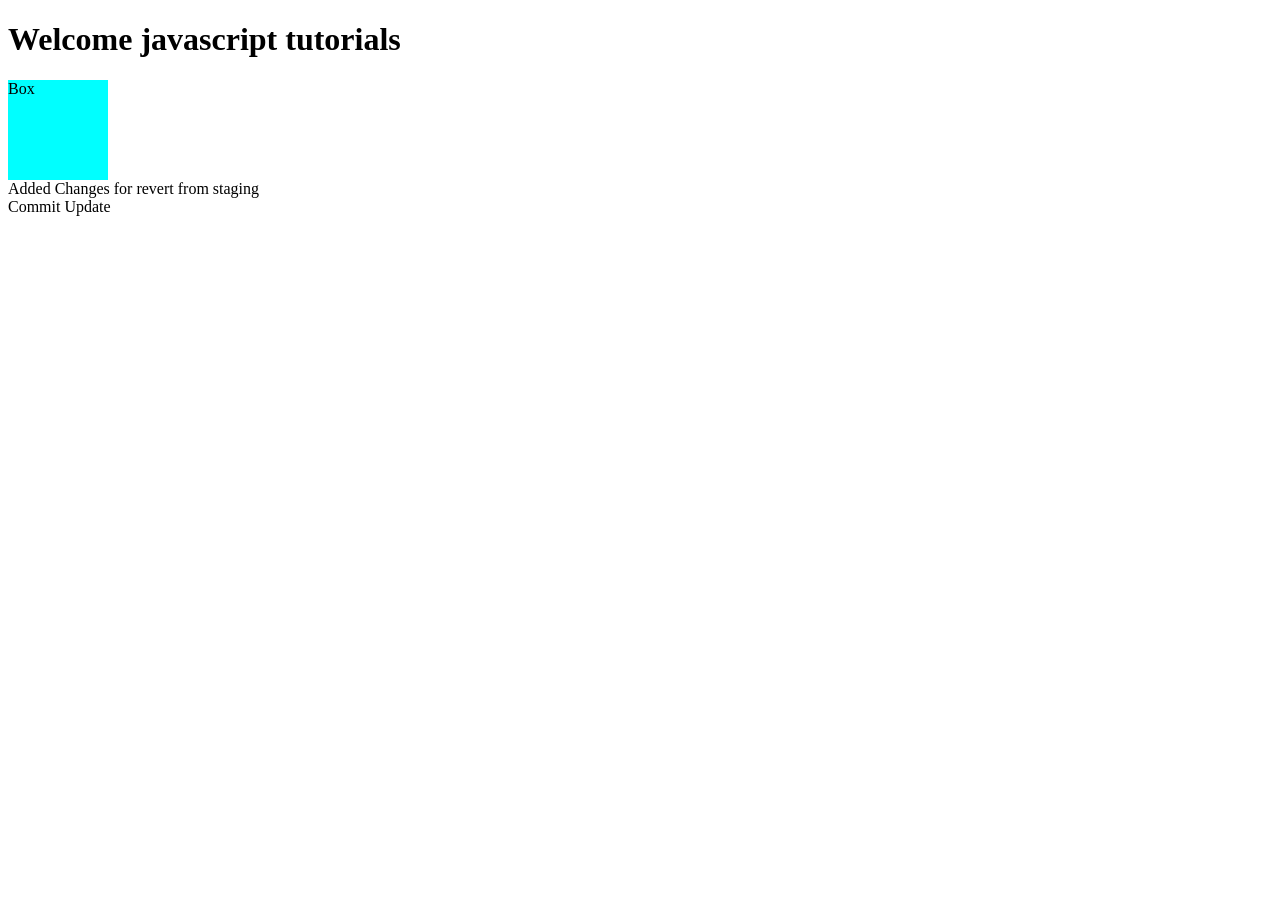
<file: index.html>
<!DOCTYPE html>
<html lang="en">
<head>
    <meta charset="UTF-8">
    <meta name="viewport" content="width=device-width, initial-scale=1.0">
    <title>Document</title>
    <link rel="stylesheet" href="index.css">
    <script src="./index.js"></script>
</head>
<body>
    <h1>Welcome javascript tutorials</h1>
    <div id="box">Box</div>
    <div id="change">Added Changes for revert from staging</div>
    <div id="after">Commit Update</div>
</body>
</html>
</file>
<file: index.css>
#box{
    height: 100px;
    width: 100px;
    background-color: aqua;
}
</file>
